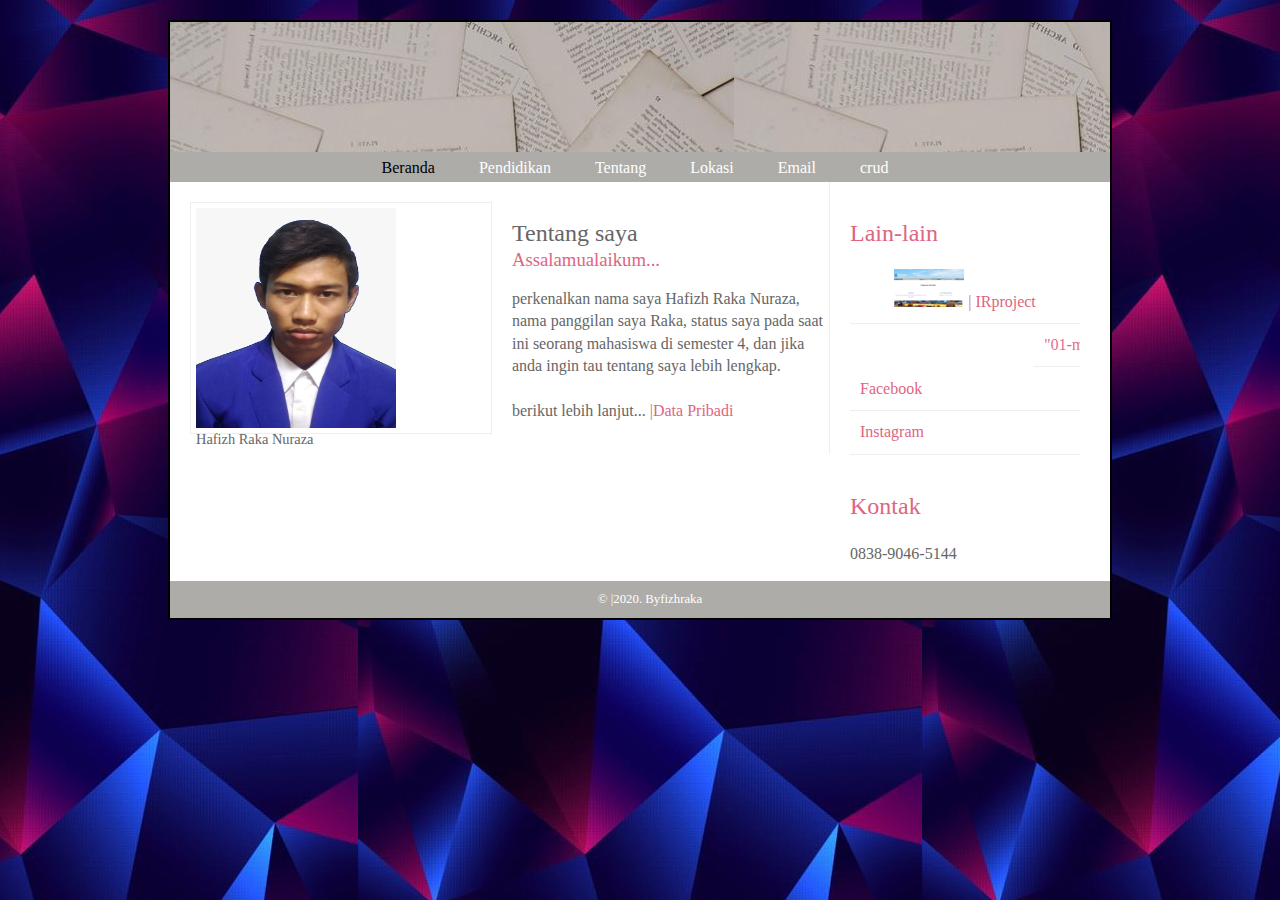
<file: crud/index.html>
<html>
	<head>
		<title>RAKA</title>
		<link rel="icon" type="img/png" href="gambar/logo.ico"/>
		<link rel="stylesheet" type="text/css" href="template.css"/>
	</head>
	<body>
		<div class="wrapper">
			<header>
				<h1>Fizhraka</h1>
				<nav>
				<center>
					<ul>
						<li><a href="" class="current">Beranda</a></li>
						<li><a href="pendidikan.html">Pendidikan</a></li>
						<li><a href="tentang.html">Tentang</a></li>
						<li><a href="lokasi.html">Lokasi</a></li>
						<li><a href="mailto:Hafizh2311@gmail.com">Email</a></li>
						<li><a href="index.php">crud</a></li>
					</ul>
				</center>
				</nav>
			</header>
			<section class="courses">
				<article>
					<figure>
						<img src="gambar/311810625.png" title="Raka" class="img-thumbnail" width="200px" height="220px">
						<figcaption>Hafizh Raka Nuraza</figcaption>
					</figure>
					<hgroup>
						<h2>Tentang saya</h2>
						<h3>Assalamualaikum...</h3>
					</hgroup>
					<p>perkenalkan nama saya Hafizh Raka Nuraza, nama panggilan saya Raka, status saya pada saat ini seorang mahasiswa di semester 4, dan jika  anda ingin tau tentang saya lebih lengkap.<br></br> berikut lebih lanjut...<a href="tentang.html" class="btn btn-warning"> |Data Pribadi</a></p>
				</article>    
			</section>
			<aside>
				<section class="popular-recipes">
					<h2>Lain-lain</h2>
			<center><a href="http://irpro.rf.gd/" class="btnS" >
				<img src="gambar/ss1.png" width="70" alt="fizhraka x IRproject"/>
				<span> | IRproject<br/></span>
			</a></center>
					<marquee><a href="">"01-mei-2020" |Selamat Hari Buruh :)</a></marquee>
					<a href="https://www.facebook.com/hafizh.raka">Facebook</a>
					<a href="https://www.instagram.com/fizhraka/?hl=id">Instagram</a>
				</section>
				<section class="contact-details">
					<h2>Kontak</h2>
					<p>0838-9046-5144<br/>
				</section>
			</aside>
			<footer>
				<center>
					&copy; |2020. Byfizhraka
				</center>
			</footer>
		</div><!-- .wrapper -->
	</body>
</html>
</file>
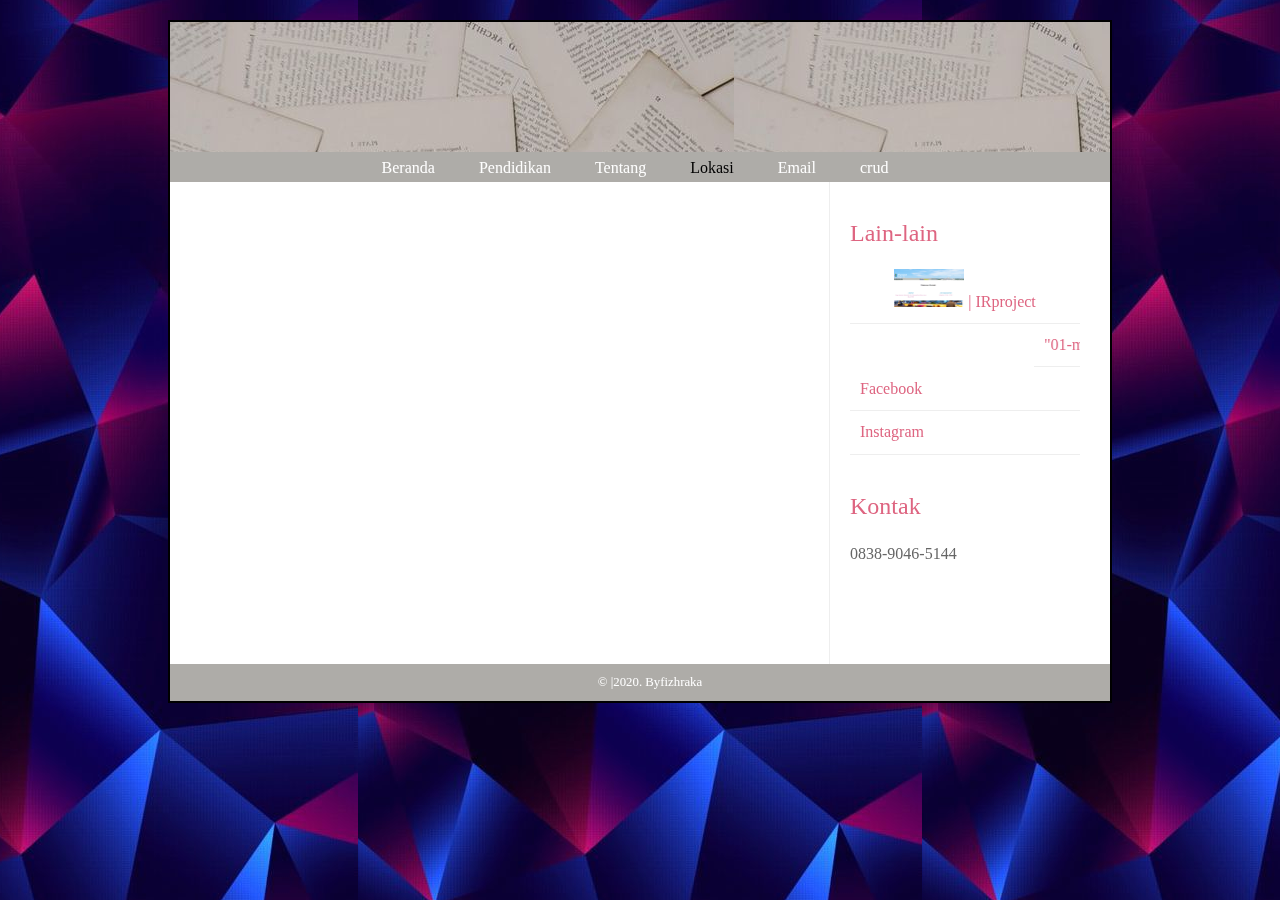
<file: crud/lokasi.html>
<html>
	<head>
		<title>RAKA</title>
		<link rel="icon" type="img/png" href="gambar/logo.ico"/>
		<link rel="stylesheet" type="text/css" href="template.css"/>
	</head>
	<body>
		<div class="wrapper">
			<header>
				<h1>Fizhraka</h1>
				<nav>
					<center>
					<ul>
						<li><a href="index.html">Beranda</a></li>
						<li><a href="pendidikan.html">Pendidikan</a></li>
						<li><a href="tentang.html">Tentang</a></li>
						<li><a href="lokasi.html" class="current">Lokasi</a></li>
						<li><a href="mailto:Hafizh2311@gmail.com">Email</a></li>
						<li><a href="index.php">crud</a></li>
					</ul>
				</center>
				</nav>
			</header>
			<section class="courses">
				<ul>
				<iframe src="https://www.google.com/maps/embed?pb=!1m18!1m12!1m3!1d253719.6422244791!2d107.14022253550533!3d-6.474806332333488!2m3!1f0!2f0!3f0!3m2!1i1024!2i768!4f13.1!3m3!1m2!1s0x0%3A0x714406aa9ba62866!2sHRN!5e0!3m2!1sid!2sid!4v1588400387717!5m2!1sid!2sid" width="600" height="450" frameborder="0" style="border:0;" allowfullscreen="" aria-hidden="false" tabindex="0"></iframe>
				</ul>
			</section>
			<aside>
				<section class="popular-recipes">
					<h2>Lain-lain</h2>
			<center><a href="http://irpro.rf.gd/" class="btnS" >
				<img src="gambar/ss1.png" width="70" alt="fizhraka x IRproject"/>
				<span> | IRproject<br/></span>
			</a></center>
					<marquee><a href="">"01-mei-2020" |Selamat Hari Buruh :)</a></marquee>
					<a href="https://www.facebook.com/hafizh.raka">Facebook</a>
					<a href="https://www.instagram.com/fizhraka/?hl=id">Instagram</a>
				</section>
				<section class="contact-details">
					<h2>Kontak</h2>
					<p>0838-9046-5144<br/>
				</section>
			</aside>
			<footer>
				<center>
					&copy; |2020. Byfizhraka
				</center>
			</footer>
		</div><!-- .wrapper -->
	</body>
</html>
</file>
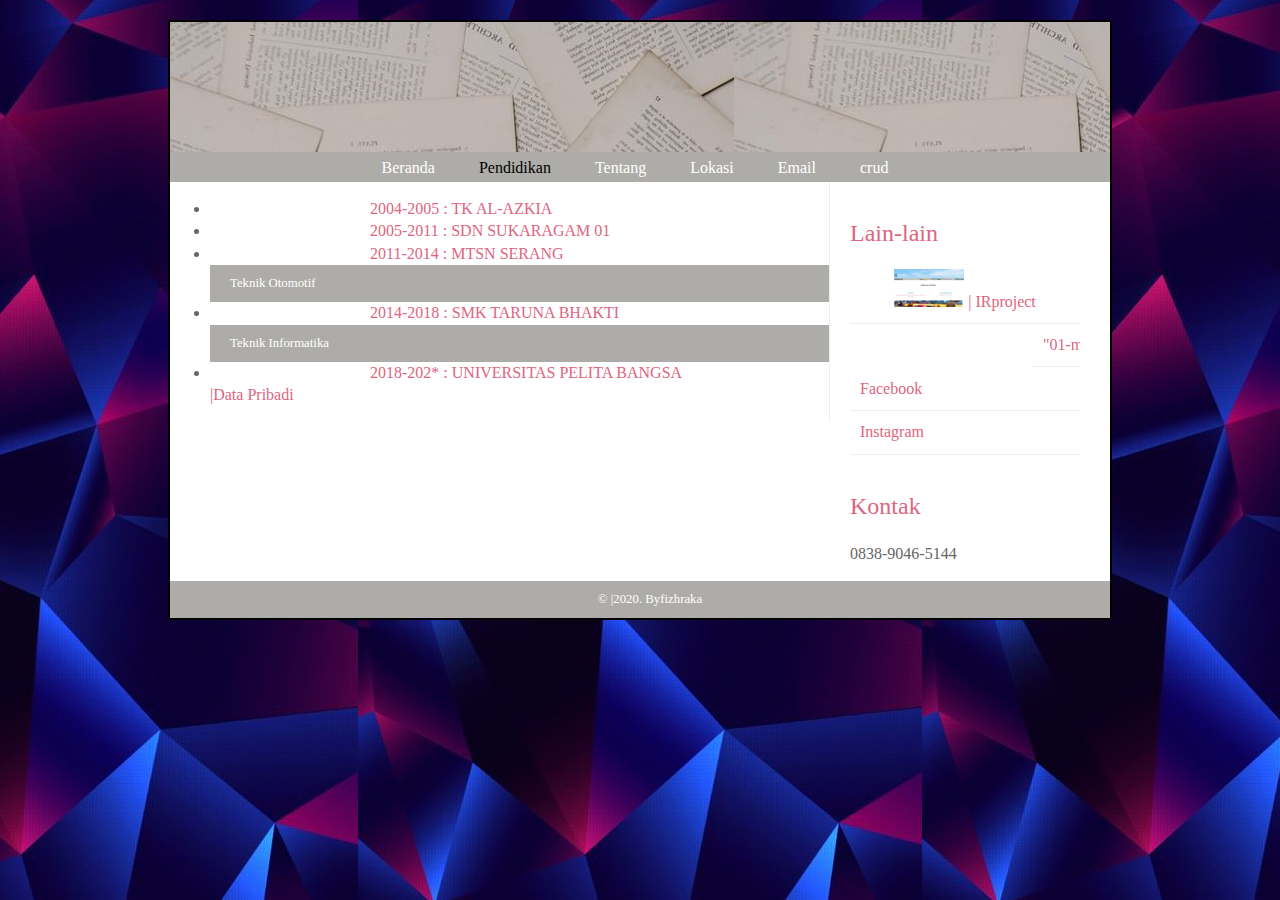
<file: crud/pendidikan.html>
<html>
	<head>
		<title>RAKA</title>
		<link rel="icon" type="img/png" href="gambar/logo.ico"/>		
		<link rel="stylesheet" type="text/css" href="template.css"/>
	</head>
	<body>
		<div class="wrapper">
			<header>
				<h1>Fizhraka</h1>
				<nav>
				<center>
					<ul>
						<li><a href="index.html">Beranda</a></li>
						<li><a href="pendidikan.html" class="current">Pendidikan</a></li>
						<li><a href="tentang.html">Tentang</a></li>
						<li><a href="lokasi.html">Lokasi</a></li>
						<li><a href="mailto:Hafizh2311@gmail.com">Email</a></li>
						<li><a href="index.php">crud</a></li>
					</ul>
				</center>
				</nav>
			</header>
			<section class="courses">
						<ul>
						<li><span style="margin-left:10em"><a class="active" >2004-2005 : TK AL-AZKIA</a></span></li>
						<li><span style="margin-left:10em"><a class="active" >2005-2011 : SDN SUKARAGAM 01</a></span></li>	
						<li><span style="margin-left:10em"><a class="active" >2011-2014 : MTSN SERANG</a></span></li>
							<footer>Teknik Otomotif</footer>
						<li><span style="margin-left:10em"><a class="active" >2014-2018 : SMK TARUNA BHAKTI</a></span></li>
						<footer>Teknik Informatika</footer>
						<li><span style="margin-left:10em"><a class="active" >2018-202* : UNIVERSITAS PELITA BANGSA</a></span></li>
							<a href="tentang.html"class="btn btn-warning">|Data Pribadi</a>
						</ul>   
			</section>
			<aside>
				<section class="popular-recipes">
					<h2>Lain-lain</h2>
			<center><a href="http://irpro.rf.gd/" class="btnS" >
				<img src="gambar/ss1.png" width="70" alt="fizhraka x IRproject"/>
				<span> | IRproject<br/></span>
			</a></center>
					<marquee><a href="">"01-mei-2020" |Selamat Hari Buruh :)</a></marquee>
					<a href="https://www.facebook.com/hafizh.raka">Facebook</a>
					<a href="https://www.instagram.com/fizhraka/?hl=id">Instagram</a>
				</section>
				<section class="contact-details">
					<h2>Kontak</h2>
					<p>0838-9046-5144<br/>
				</section>
			</aside>
			<footer>
				<center>
					&copy; |2020. Byfizhraka
				</center>
			</footer>
		</div><!-- .wrapper -->
	</body>
</html>
</file>
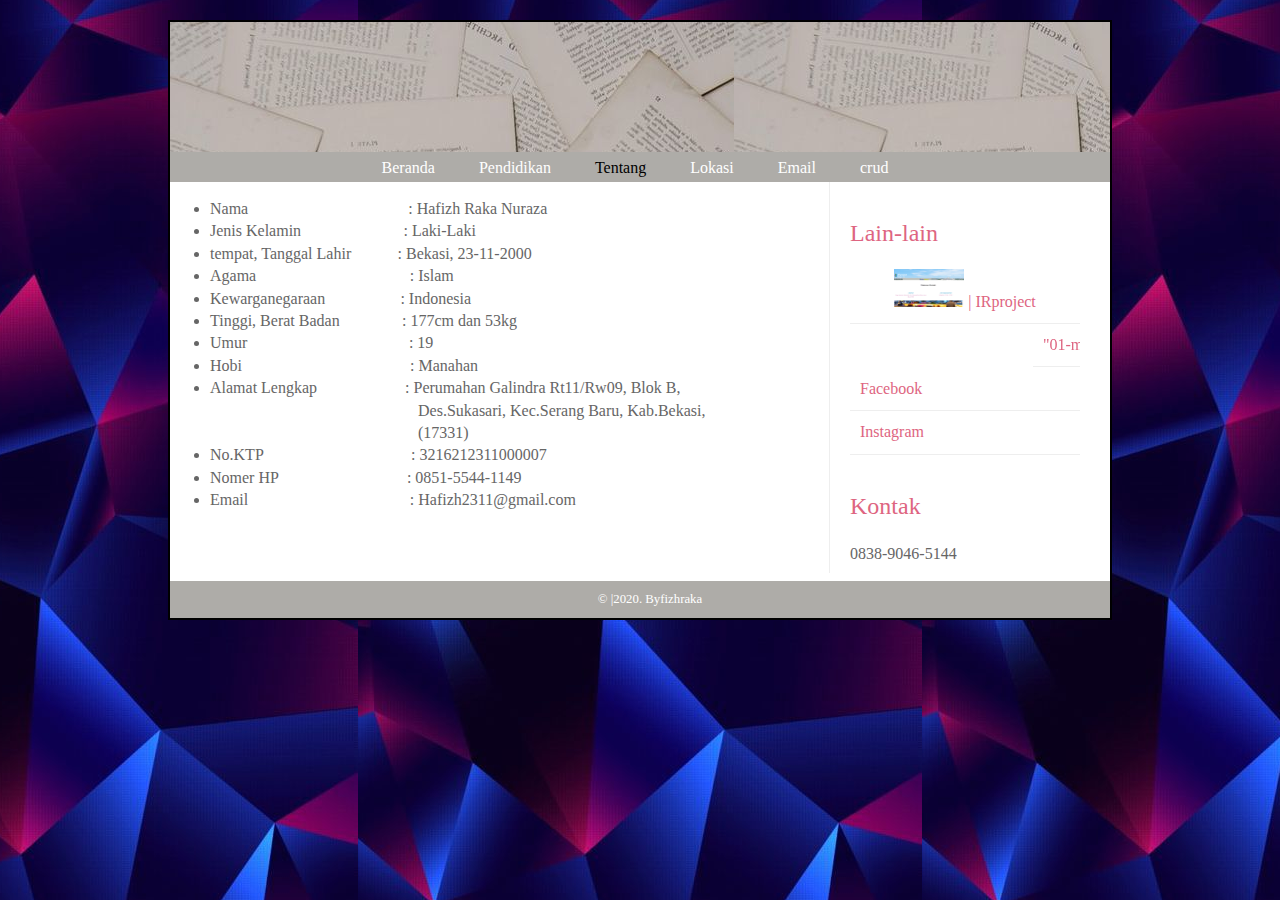
<file: crud/tentang.html>
<html>
	<head>
		<title>RAKA</title>
		<link rel="icon" type="img/png" href="gambar/logo.ico"/>		
		<link rel="stylesheet" type="text/css" href="template.css"/>
	</head>
	<body>
		<div class="wrapper">
			<header>
				<h1>Fizhraka</h1>
				<nav>
				<center>
					<ul>
						<li><a href="index.html">Beranda</a></li>
						<li><a href="pendidikan.html">Pendidikan</a></li>
						<li><a href="tentang.html" class="current">Tentang</a></li>
						<li><a href="lokasi.html">Lokasi</a></li>
						<li><a href="mailto:Hafizh2311@gmail.com">Email</a></li>
						<li><a href="index.php">crud</a></li>
					</ul>
				</center>
				</nav>
			</header>
			<section class="courses">
				<ul class="nav nav-stacked templatemo-nav">
						<li></i>Nama<span style="margin-left:10em">: Hafizh Raka Nuraza</span></li>
						<li></i>Jenis Kelamin<span style="margin-left:6.4em">: Laki-Laki</span></li>
						<li></i>tempat, Tanggal Lahir<span style="margin-left:2.9em">: Bekasi, 23-11-2000</span></li>
						<li></i>Agama<span style="margin-left:9.6em">: Islam</span></li>
						<li></i>Kewarganegaraan<span style="margin-left:4.7em">: Indonesia</span></li>
						<li></i>Tinggi, Berat Badan<span style="margin-left:3.9em">: 177cm dan 53kg</span></li>
						<li></i>Umur<span style="margin-left:10.1em">: 19</span></li>
						<li></i>Hobi<span style="margin-left:10.5em">: Manahan</span></li>
						<li></i>Alamat Lengkap<span style="margin-left:5.5em">: Perumahan Galindra Rt11/Rw09, Blok B, </span><span style="margin-left:13em">Des.Sukasari, Kec.Serang Baru, Kab.Bekasi, </span><span style="margin-left:13em">(17331)</span></li>
						<li></i>No.KTP<span style="margin-left:9.2em">: 3216212311000007</span></li>
						<li></i>Nomer HP<span style="margin-left:8em">: 0851-5544-1149</span></li>
						<li></i>Email<span style="margin-left:10.1em">: Hafizh2311@gmail.com</span></li>
							<br></br>
					</ul>
			</section>
			<aside>
				<section class="popular-recipes">
					<h2>Lain-lain</h2>
			<center><a href="http://irpro.rf.gd/" class="btnS" >
				<img src="gambar/ss1.png" width="70" alt="fizhraka x IRproject"/>
				<span> | IRproject<br/></span>
			</a></center>
					<marquee><a href="">"01-mei-2020" |Selamat Hari Buruh :)</a></marquee>
					<a href="https://www.facebook.com/hafizh.raka">Facebook</a>
					<a href="https://www.instagram.com/fizhraka/?hl=id">Instagram</a>
				</section>
				<section class="contact-details">
					<h2>Kontak</h2>
					<p>0838-9046-5144<br/>
				</section>
			</aside>
			<footer>
				<center>
					&copy; |2020. Byfizhraka
				</center>
			</footer>
		</div><!-- .wrapper -->
	</body>
</html>
</file>
<file: crud/template.css>
header, 
section, 
footer, 
aside, 
nav, 
article, 
figure, 
figcaption {
				display: block;}
body {
				color: #666666;
				background-color: #f9f8f6;
				background-image: url("gambar/bg.jpg");
				background-position: center;
				font-family: Georgia, Times, serif;
				line-height: 1.4em;
				margin: 0px;}
			.wrapper {
				width: 940px;
				margin: 20px auto 20px auto;
				border: 2px solid #000000;
				background-color: #ffffff;}
			header {
				height: 160px;
				background-image: url("gambar/bgg.jpg");
				}
			h1 {
				text-indent: -9999px;
				width: 940px;
				height: 130px;
				margin: 0px;}
			nav, footer {
				clear: both;
				color: #ffffff;
				background-color: #aeaca8;
				height: 30px;}
			nav ul {
				margin: 0px;
				padding: 5px 0px 5px 30px;}
			nav li {
				display: inline;
				margin-right: 40px;}
			nav li a {
				color: #ffffff;}
			nav li a:hover, nav li a.current {
										color: #000000;
										}
			section.courses {
				float: left;
				width: 659px;
				border-right: 1px solid #eeeeee;}
			article {
				clear: both;
				overflow: auto;
				width: 100%;}
			hgroup {
				margin-top: 40px;}
			figure {
				float: left;
				width: 290px;
				height: 220px;
				padding: 5px;
				margin: 20px;
				border: 1px solid #eeeeee;}
			figcaption {
				font-size: 90%;
				text-align: left;}
			aside {
				width: 230px;
				float: left;
				padding: 0px 0px 0px 20px;}
			aside section a {
				display: block;
				padding: 10px;
				border-bottom: 1px solid #eeeeee;}
			aside section a:hover {
				color: #985d6a;
				background-color: #efefef;}
			a {
				color: #de6581;
				text-decoration: none;}
			h1, h2, h3 {
				font-weight: normal;}
			h2 {
				margin: 10px 0px 5px 0px;
				padding: 0px;}
			h3 {
				margin: 0px 0px 10px 0px;
				color: #de6581;}
			aside h2 {
				padding: 30px 0px 10px 0px;
				color: #de6581;}
			footer {
				font-size: 80%;
				padding: 7px 0px 0px 20px;}
</file>
